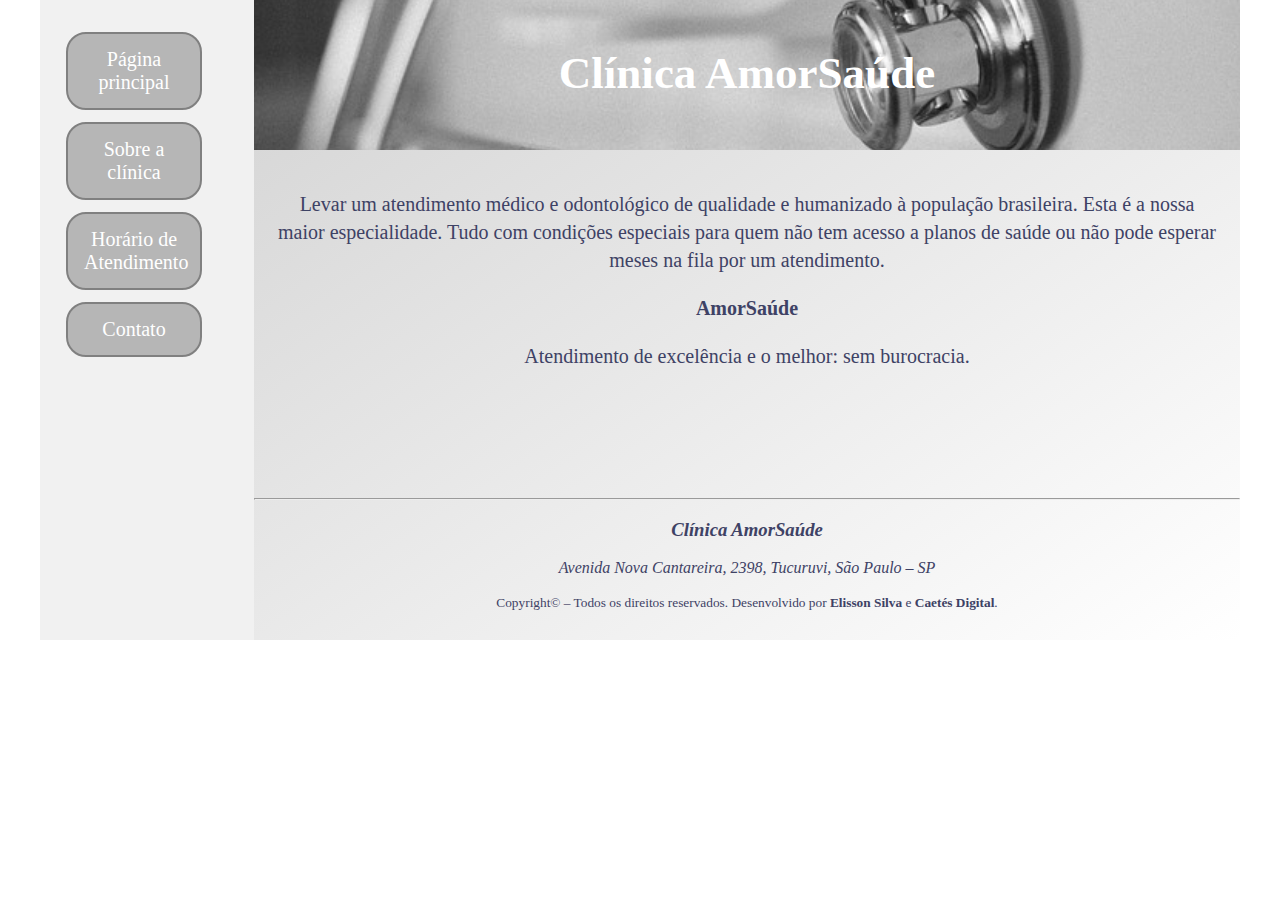
<file: index.html>
<!DOCTYPE html>
<html lang="pt-br">
<head>
  <meta charset="UTF-8">
  <meta http-equiv="X-UA-Compatible" content="IE=edge">
  <meta name="viewport" content="width=device-width, initial-scale=1.0">
  <title>Página principal</title>
  <link rel="stylesheet" href="./style/base-principal.css">
</head>
<body>
  <div class="wrapper">

    <div class="menu">
      <ul>
        <li><a href="index.html">Página principal</a></li>
        <li><a href="sobre.html">Sobre a clínica</a></li>
        <li><a href="horarios.html">Horário de Atendimento</a></li>
        <li><a href="contato.html">Contato</a></li>
      </ul>
    </div>

    <div class="main">
      
      <header class="header">
        <h1 class="header__texto">Clínica AmorSaúde</h1>
      </header>

      <main class="content">
        <p>Levar um atendimento médico e odontológico de qualidade e humanizado à população brasileira. Esta é a nossa maior especialidade.
        Tudo com condições especiais para quem não tem acesso a planos de saúde ou não pode esperar meses na fila por um atendimento.</p>
        <p><strong>AmorSaúde</strong></p> 
        <p>Atendimento de excelência e o melhor: sem burocracia.</p>
      </main>

      <footer class="footer">
        <hr>
        <address>
          <h3>Clínica AmorSaúde</h3>
          <p>Avenida Nova Cantareira, 2398, Tucuruvi, São Paulo – SP</p>
        </address>
        <p><small>Copyright© – Todos os direitos reservados. Desenvolvido por <b>Elisson Silva</b> e <b>Caetés Digital</b>.</small></p>
      </footer>
    </div>
  </div>
</body>
</html>
</file>
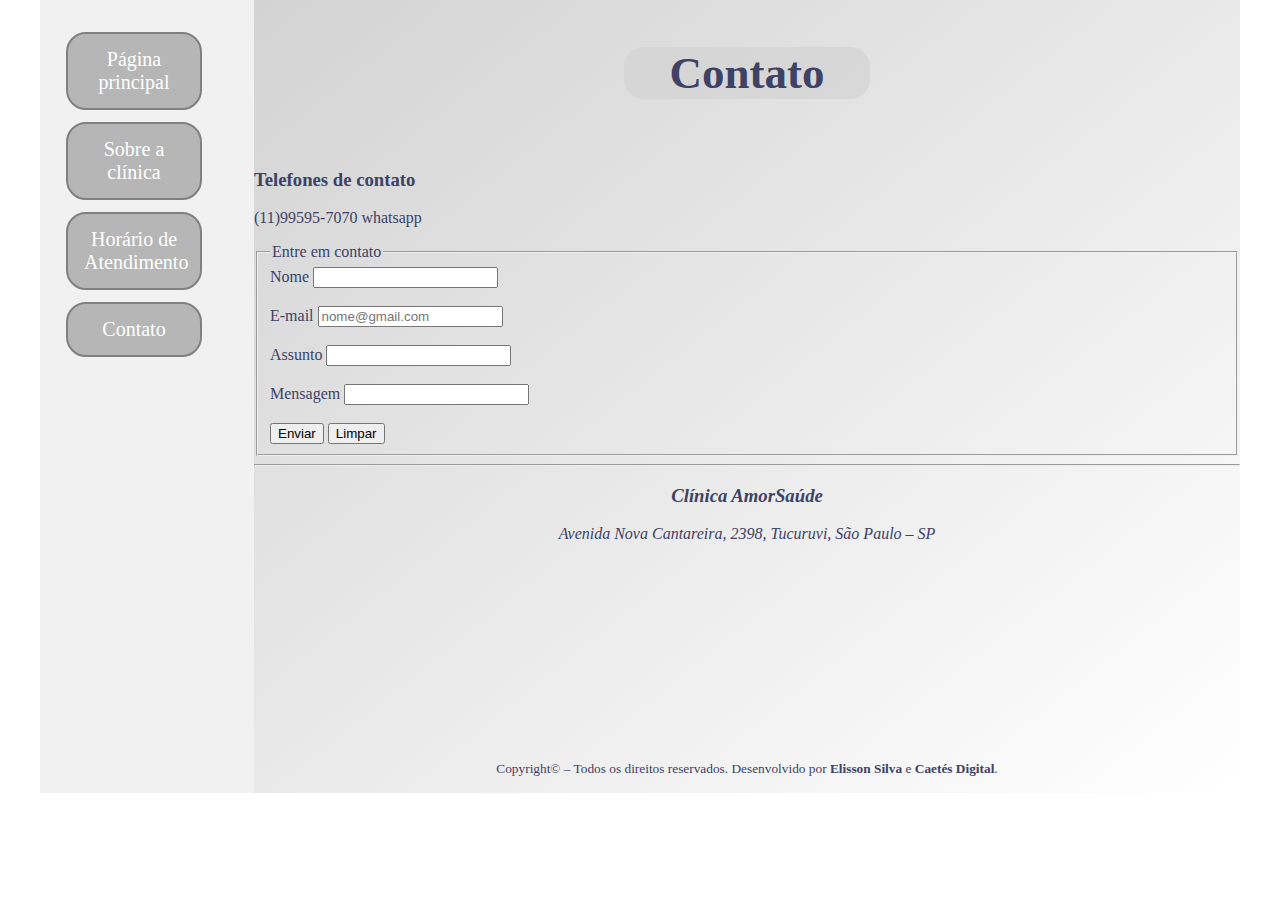
<file: contato.html>
<!DOCTYPE html>
<html lang="pt-br">
  <head>
    <meta charset="UTF-8">
    <meta http-equiv="X-UA-Compatible" content="IE=edge">
    <meta name="viewport" content="width=device-width, initial-scale=1.0">
    <title>Contatos da clínica</title>
    <link rel="stylesheet" href="./style/base-principal.css">
    <link rel="stylesheet" href="./style/contato.css">
  </head>
  <body>
    <div class="wrapper">

      <div class="menu">
        <ul>
          <li><a href="index.html">Página principal</a></li>
          <li><a href="sobre.html">Sobre a clínica</a></li>
          <li><a href="horarios.html">Horário de Atendimento</a></li>
          <li><a href="contato.html">Contato</a></li>
        </ul>
        </div>

      <div class="main">
        <div class="header">
          <h1 class="header__texto--contato">Contato</h1>
        </div>

        <div class="content__form">
          <h3>Telefones de contato</h3>
          <p>(11)99595-7070 whatsapp</p> 

          <form action="">
            <fieldset>
              <legend>Entre em contato</legend>
              <label for="nome">Nome</label>
              <input type="text" id="nome" name="nome">
              <br><br>
              <label for="email">E-mail</label>
              <input type="email" id="email" name="email" placeholder="nome@gmail.com">
              <br><br>
              <label for="assunto">Assunto</label>
              <input type="text" id="assunto" name="assunto">
              <br><br>
              <label for="mensagem">Mensagem</label>
              <input type="textarea" id="mensagem" name="mensagem">
              <br><br>
              <input type="submit" value="Enviar">
              <input type="reset" value="Limpar">
            </fieldset>
          </form>
      
        </div>

        <footer class="footer">
          <hr>
          <address>
            <h3>Clínica AmorSaúde</h3>
            <p>Avenida Nova Cantareira, 2398, Tucuruvi, São Paulo – SP</p>

            <iframe class="footer__map" src="https://www.google.com/maps/embed?pb=!1m18!1m12!1m3!1d3659.5563788997506!2d-46.61335072534593!3d-23.47646125847729!2m3!1f0!2f0!3f0!3m2!1i1024!2i768!4f13.1!3m3!1m2!1s0x94cef78670ce877b%3A0xb62b7aa85b6f89f5!2sAv.%20Nova%20Cantareira%2C%202398%20-%20Tucuruvi%2C%20S%C3%A3o%20Paulo%20-%20SP%2C%2002340-000!5e0!3m2!1spt-BR!2sbr!4v1700815886956!5m2!1spt-BR!2sbr" width="600" height="450" style="border:0;" allowfullscreen="" loading="lazy" referrerpolicy="no-referrer-when-downgrade">
            </iframe>

          </address>
          <p><small>Copyright© – Todos os direitos reservados. Desenvolvido por <b>Elisson Silva</b> e <b>Caetés Digital</b>.</small></p>
        </footer>
      </div>
    </div>
  </body>
</html>
</file>
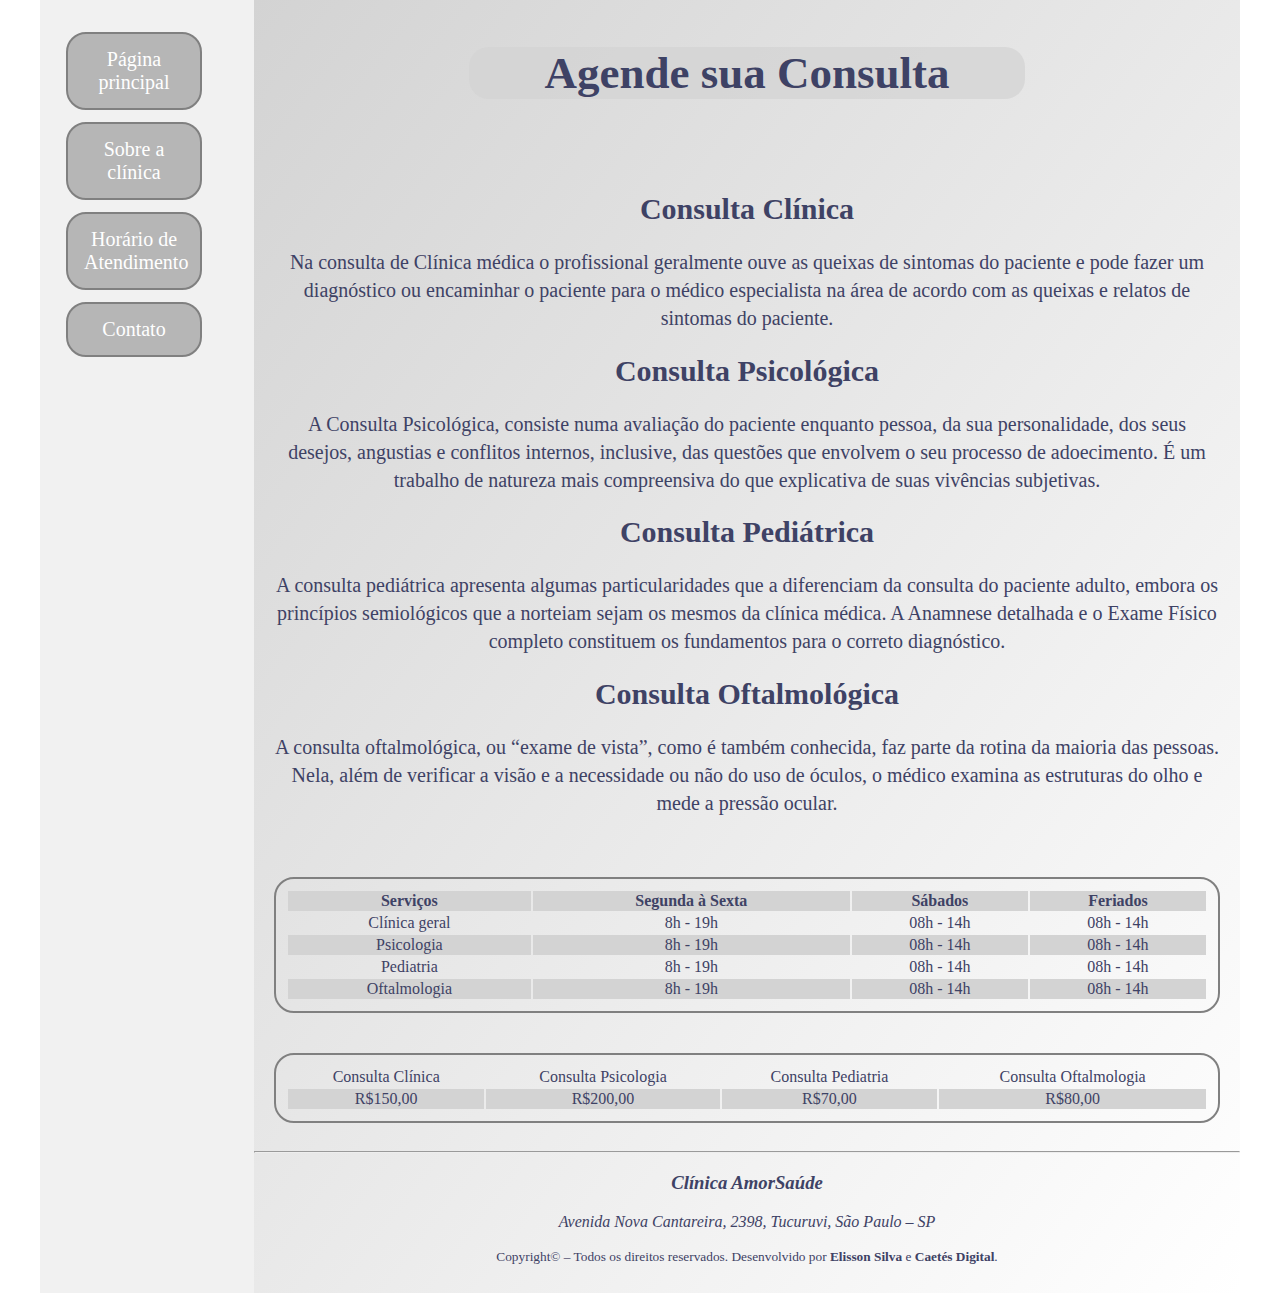
<file: horarios.html>
<!DOCTYPE html>
<html lang="pt-br">
<head>
  <meta charset="UTF-8">
  <meta http-equiv="X-UA-Compatible" content="IE=edge">
  <meta name="viewport" content="width=device-width, initial-scale=1.0">
  <title>Horários de atendimento</title>
  <link rel="stylesheet" href="./style/base-principal.css">
  <link rel="stylesheet" href="./style/cabeçalhoHorarios.css">
  <link rel="stylesheet" href="./style/tabela.css">
</head>
<body>
  <div class="wrapper">

    <div class="menu">
      <ul>
        <li><a href="index.html">Página principal</a></li>
        <li><a href="sobre.html">Sobre a clínica</a></li>
        <li><a href="horarios.html">Horário de Atendimento</a></li>
        <li><a href="contato.html">Contato</a></li>
      </ul>
    </div>
  
    <div class="main">

      <header class="foto__horarios">
        <h1 class="header__texto--agende">Agende sua Consulta</h1>
      </header>

      <article class="content">
        <h2>Consulta Clínica</h2>
        <p>Na consulta de Clínica médica o profissional geralmente ouve as queixas de sintomas do paciente e pode fazer um diagnóstico ou encaminhar o paciente para o médico especialista na área de acordo com as queixas e relatos de sintomas do paciente.</p>

        <h2>Consulta Psicológica</h2>
        <p>A Consulta Psicológica, consiste numa avaliação do paciente enquanto pessoa, da sua personalidade, dos seus desejos, angustias e conflitos internos, inclusive, das questões que envolvem o seu processo de adoecimento. É um trabalho de natureza mais compreensiva do que explicativa de suas vivências subjetivas.</p>

        <h2>Consulta Pediátrica</h2>
        <p>A consulta pediátrica apresenta algumas particularidades que a diferenciam da consulta do paciente adulto, embora os princípios semiológicos que a norteiam sejam os mesmos da clínica médica. A Anamnese detalhada e o Exame Físico completo constituem os fundamentos para o correto diagnóstico.</p>
        <h2>Consulta Oftalmológica</h2>
        <p>A consulta oftalmológica, ou “exame de vista”, como é também conhecida, faz parte da rotina da maioria das pessoas. Nela, além de verificar a visão e a necessidade ou não do uso de óculos, o médico examina as estruturas do olho e mede a pressão ocular.</p>
      </article>
  
      <table class="tabela__horarios">
        <tr class="linhaImpar">            
          <th>Serviços</th>
          <th>Segunda à Sexta</th>
          <th>Sábados</th>
          <th>Feriados</th>
        </tr>
        <tr>
          <td>Clínica geral</td>
          <td>8h - 19h</td>
          <td>08h - 14h</td>
          <td>08h - 14h</td>
        </tr>
        <tr class="linhaImpar">
          <td>Psicologia</td>
          <td>8h - 19h</td>
          <td>08h - 14h</td>
          <td>08h - 14h</td>
        </tr>
        <tr>
          <td>Pediatria</td>
          <td>8h - 19h</td>
          <td>08h - 14h</td>
          <td>08h - 14h</td>
        </tr>  
        <tr class="linhaImpar">
          <td>Oftalmologia</td>
          <td>8h - 19h</td>
          <td>08h - 14h</td>
          <td>08h - 14h</td>
        </tr>
      </table>

      <table class="tabela__horarios">
        <tr>
          <td>Consulta Clínica</td>
          <td>Consulta Psicologia</td>
          <td>Consulta Pediatria</td>
          <td>Consulta Oftalmologia</td>
        </tr>

        <tr class="linhaImpar">
          <td>R$150,00</td>
          <td>R$200,00</td>
          <td>R$70,00</td>
          <td>R$80,00</td>
        </tr>
      </table>
  
      <footer class="footer">
        <hr>
        <address>
          <h3>Clínica AmorSaúde</h3>
          <p>Avenida Nova Cantareira, 2398, Tucuruvi, São Paulo – SP</p>
        </address>
        <p><small>Copyright© – Todos os direitos reservados. Desenvolvido por <b>Elisson Silva</b> e <b>Caetés Digital</b>.</small></p>
      </footer>
    </div>
  </div>
</body>
</html>
</file>
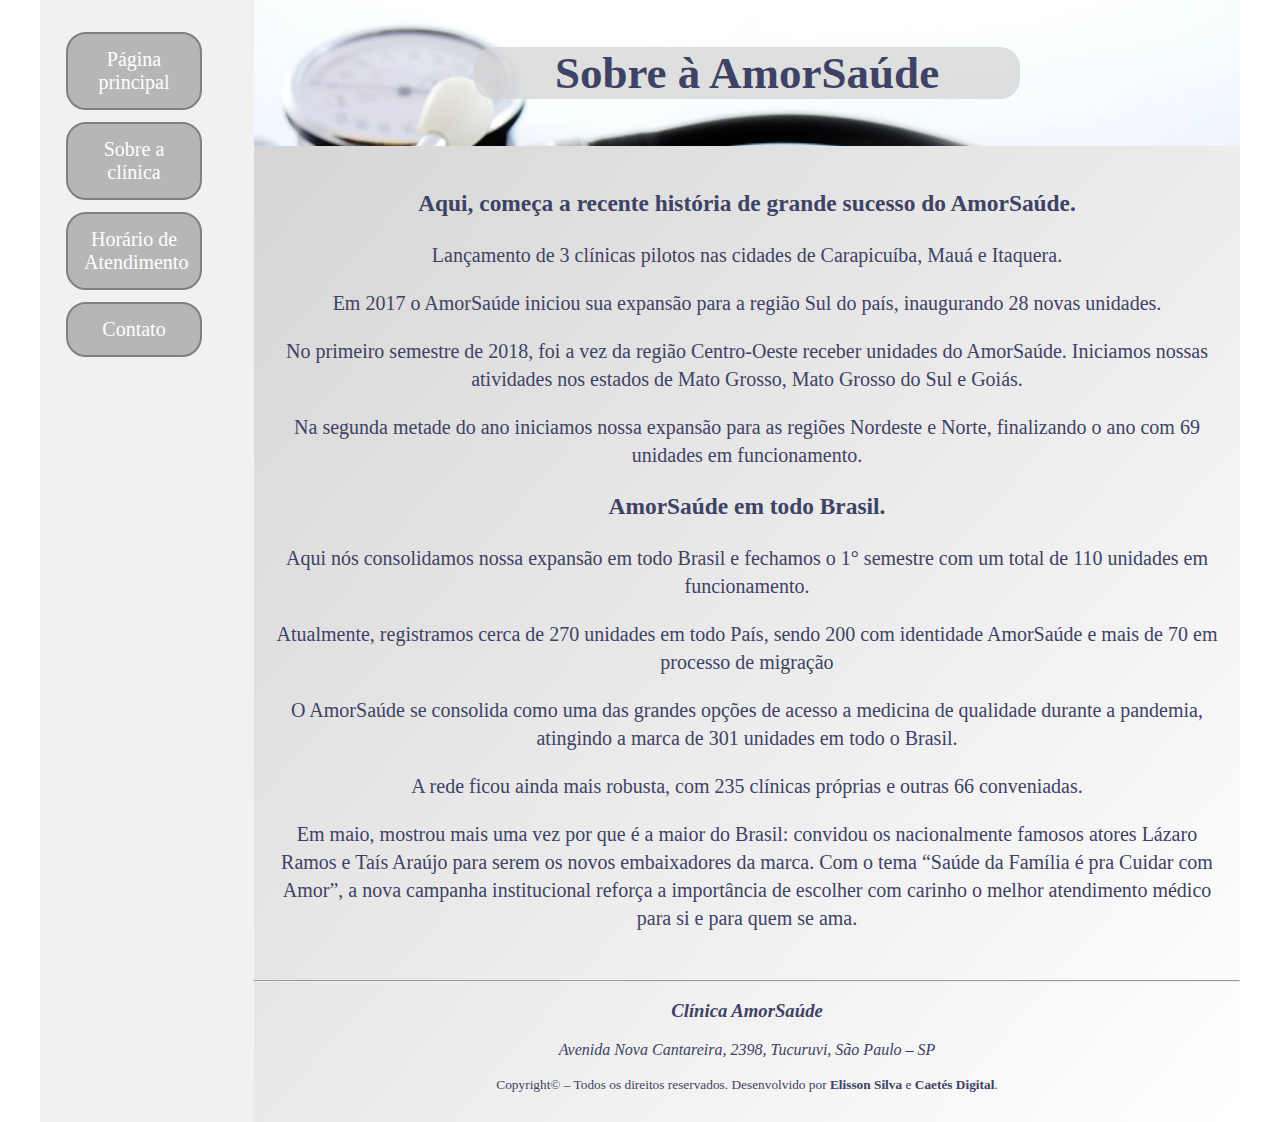
<file: sobre.html>
<!DOCTYPE html>
<html lang="pt-br">
<head>
  <meta charset="UTF-8">
  <meta name="viewport" content="width=device-width, initial-scale=1.0">
  <title>Sobre nós</title>
  <link rel="stylesheet" href="./style/base-principal.css">
  <link rel="stylesheet" href="./style/sobre.css">
</head>
<body>
  <div class="wrapper">

    <div class="menu">
      <ul>
        <li><a href="index.html">Página principal</a></li>
        <li><a href="sobre.html">Sobre a clínica</a></li>
        <li><a href="horarios.html">Horário de Atendimento</a></li>
        <li><a href="contato.html">Contato</a></li>
      </ul>
    </div>

    <div class="main">
      <div class="header__foto--sobre">
        <h1 class="header__texto--sobre">Sobre à AmorSaúde</h1>
      </div>

      <div class="content">
        <h3>Aqui, começa a recente história de grande sucesso do AmorSaúde.</h3>
        <P>Lançamento de 3 clínicas pilotos nas cidades de Carapicuíba, Mauá e Itaquera.</p>
        <p>Em 2017 o AmorSaúde iniciou sua expansão para a região Sul do país, inaugurando 28 novas unidades.</p>
        <p>No primeiro semestre de 2018, foi a vez da região Centro-Oeste receber unidades do AmorSaúde. Iniciamos nossas atividades nos estados de Mato Grosso, Mato Grosso do Sul e Goiás.</p>
        <p>Na segunda metade do ano iniciamos nossa expansão para as regiões Nordeste e Norte, finalizando o ano com 69 unidades em funcionamento.</p>

        <h3>AmorSaúde em todo Brasil.</h3>
        <p>Aqui nós consolidamos nossa expansão em todo Brasil e fechamos o 1° semestre com um total de 110 unidades em funcionamento.</p>
        <p>Atualmente, registramos cerca de 270 unidades em todo País, sendo 200 com identidade AmorSaúde e mais de 70 em processo de migração</p>
        <p>O AmorSaúde se consolida como uma das grandes opções de acesso a medicina de qualidade durante a pandemia, atingindo a marca de 301 unidades em todo o Brasil. 
        <p>A rede ficou ainda mais robusta, com 235 clínicas próprias e outras 66 conveniadas.</p> 
        <p>Em maio, mostrou mais uma vez por que é a maior do Brasil: convidou os nacionalmente famosos atores Lázaro Ramos e Taís Araújo para serem os novos embaixadores da marca. Com o tema &#8220;Saúde da Família é pra Cuidar com Amor&#8221;, a nova campanha institucional reforça a importância de escolher com carinho o melhor atendimento médico para si e para quem se ama.</p>
      </div>

      <footer class="footer">
        <hr>
        <address>
          <h3>Clínica AmorSaúde</h3>
          <p>Avenida Nova Cantareira, 2398, Tucuruvi, São Paulo – SP</p>
        </address>
        <p><small>Copyright© – Todos os direitos reservados. Desenvolvido por <b>Elisson Silva</b> e <b>Caetés Digital</b>.</small></p>
      </footer>
    </div>
</div>

  
</body>
</html>
</file>
<file: style/base-principal.css>
html, body {
    margin: 0;
}
body {
    display: flex;
    justify-content: center;
    color: #3E4265;
}
.wrapper {
    width: 1200px;
    display: flex;
    margin: 0 auto;
}
.main {
    display: flex;
    flex-flow: column;
    width: 85%;
    background-image: linear-gradient(to bottom right, lightgrey, white);
}
.menu {
    width: 15%;
    padding: 10px 20px 0px;
    background-color: #e4e4e485;

}
a:link, a:visited {
    background-color: rgba(119, 119, 119, 0.486);
    color: white;
    border: 2px solid gray;
    border-radius: 20px;
    padding: 14px 16px;
    text-align: center;
    text-decoration: none;
    display: inline-block;
    margin: 6px;
    font-size: 20px;
    width: 100px;
}
a:hover, a:active {
    background-color: gray;
}
ul{
    padding: 0px;
}
li {
    list-style: none;
}
.header{
    background: center;
    background-image: url(../image/image_header.jpg);
    background-size: cover;
    min-height: 150px;
}
.header__texto{
    color:#ffffff;
    text-align: center;
    margin: 47px;
    font-size: 45px;
}
.content {
    font-size: 20px;
    min-height: 300px;
    padding: 20px;
    line-height: 28px;
    text-align: center;
}
.footer {
    min-height: 150px;
    text-align: center;
}
.footer__map{
    max-height: 150px;
    width: 50%;
    margin: 15px;
}
</file>
<file: style/contato.css>
.header{
    background-size: cover;
    background-repeat: no-repeat;
    background-position: center;
    width: 100%;
    background-image: url(https://img.freepik.com/fotos-premium/registo-medico_23785-402.jpg?size=626&ext=jpg);
    min-height: 150px;

}
.header__texto--contato{
    color: #3E4265;
    text-align: center;
    margin: 47px 370px;
    font-size: 45px;
    background-color: rgba(211, 211, 211, 0.73);
    border-radius: 20px;


}
.footer__map{
    max-height: 150px;
    width: 70%;
    margin: 15px;
    border: 2px solid black;
   
}
</file>
<file: style/cabeçalhoHorarios.css>
.foto__horarios{
  background: center;
  background-image: url(https://media.istockphoto.com/id/1302483442/pt/foto/stack-of-report-medical-documents-and-stethoscope-isolated-on-white-background.jpg?s=612x612&w=0&k=20&c=mCfEwVaGyKp-Nekhv08lHsvUissLQXvjnPizDnj1pjA=);
  background-size: cover;
  min-height: 150px;

}
.header__texto--agende{
  color: #3E4265;
  text-align: center;
  margin: 47px 215px;
  font-size: 45px;
  background-color: rgba(211, 211, 211, 0.73);
  border-radius: 20px;

}
</file>
<file: style/tabela.css>
.tabela__horarios{
  border: 2px solid gray;
  text-align: center;
  border-radius: 20px;
  margin: 20px;
  padding: 10px;
}
.linhaImpar{
  background-color: lightgray;
  
}
</file>
<file: style/sobre.css>
.header__foto--sobre {
    background-image: url(../image/image_header_sobre.jpg);
    background-size: cover;
    
}
.header__texto--sobre{
    text-align: center;
    margin: 47px 220px;
    font-size: 45px;
    color: #3E4265;
    background-color: rgba(211, 211, 211, 0.73);
    border-radius: 20px;
  
}
</file>
